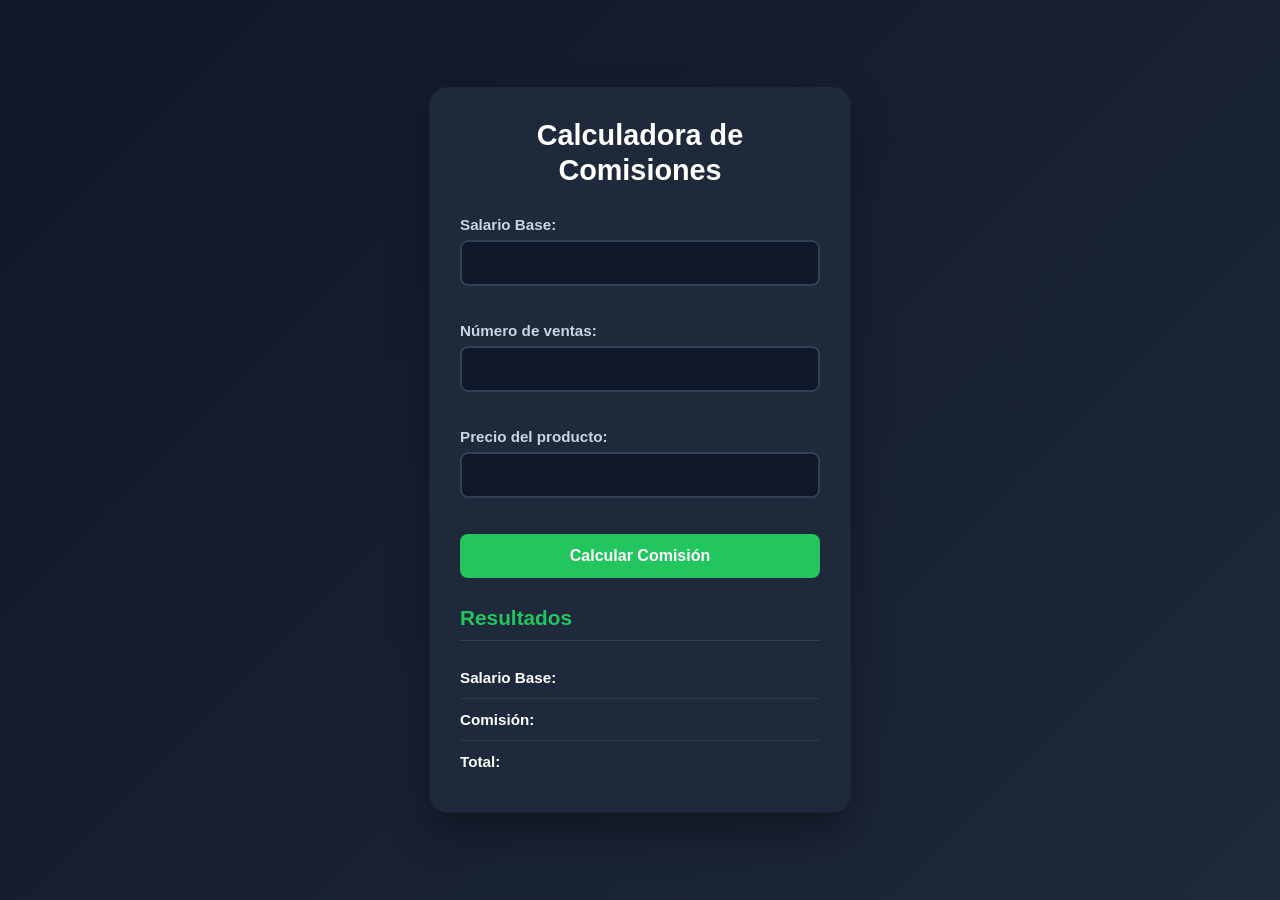
<file: index.html>
<!DOCTYPE html>
<html lang="es">

<head>
    <meta charset="UTF-8">

    <meta name="viewport" content="width=device-width, initial-scale=1.0">

    <title>Calculadora de Comisiones</title>

    <link rel="stylesheet" href="ventas.css">

    <script src="utilitarios.js" defer></script>
    <script src="ventas.js" defer></script>
</head>

<body>

    <div class="contenedor">

        <h1>Calculadora de Comisiones</h1>

        <label for="txtSueldoBase">Salario Base:</label>
        <input type="text" id="txtSueldoBase" onblur="validarSueldoBase()">
        <span id="errorSueldoBase" class="mensaje-error"></span>

        <label for="txtVentas">Número de ventas:</label>
        <input type="text" id="txtVentas" onblur="validarVentas()">
        <span id="errorVentas" class="mensaje-error"></span>

        <label for="txtPrecio">Precio del producto:</label>
        <input type="text" id="txtPrecio" onblur="validarPrecio()">
        <span id="errorPrecio" class="mensaje-error"></span>

        <button type="button" onclick="calcular()">Calcular Comisión</button>

        <h2>Resultados</h2>

        <p>
            <span>Salario Base:</span>
            <span id="spSueldoBase"></span>
        </p>

        <p>
            <span>Comisión:</span>
            <span id="spComision"></span>
        </p>

        <p>
            <span>Total:</span>
            <span id="spTotal"></span>
        </p>

    </div>

</body>

</html>
</file>
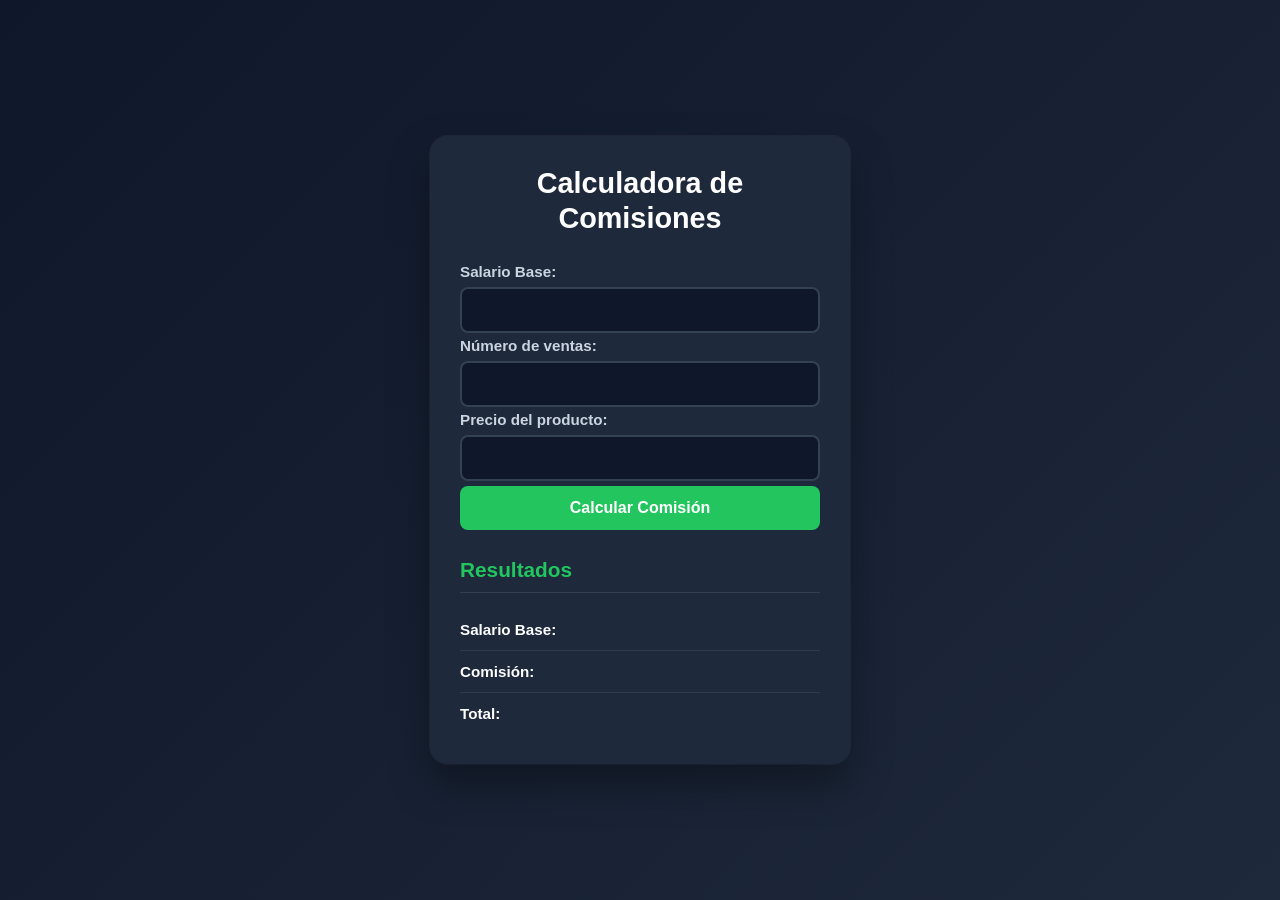
<file: ventas.html>
<!DOCTYPE html>
<html lang="es">

<head>
    <meta charset="UTF-8">

    <meta name="viewport" content="width=device-width, initial-scale=1.0">

    <title>Calculadora de Comisiones</title>

    <link rel="stylesheet" href="ventas.css">

    <script src="utilitarios.js"></script>
    <script src="ventas.js"></script>
</head>

<body>

    <div class="contenedor">

        <h1>Calculadora de Comisiones</h1>

        <label>Salario Base:</label>
        <input type="text" id="txtSueldoBase">

        <label>Número de ventas:</label>
        <input type="text" id="txtVentas">

        <label>Precio del producto:</label>
        <input type="text" id="txtPrecio">

        <button onclick="calcular()">Calcular Comisión</button>

        <h2>Resultados</h2>

        <p>
            <span>Salario Base:</span>
            <span id="spSueldoBase"></span>
        </p>

        <p>
            <span>Comisión:</span>
            <span id="spComision"></span>
        </p>

        <p>
            <span>Total:</span>
            <span id="spTotal"></span>
        </p>

    </div>

</body>

</html>
</file>
<file: ventas.css>
/* =========================
   CONFIGURACIÓN GENERAL
========================= */

* {
    box-sizing: border-box;
    margin: 0;
    padding: 0;
}

html {
    font-size: 16px;
}

body {
    font-family: Arial, Helvetica, sans-serif;
    background: linear-gradient(135deg, #0f172a, #1e293b);
    color: #ffffff;

    min-height: 100vh;
    width: 100%;

    display: flex;
    justify-content: center;
    align-items: center;

    padding: 20px;
}


/* =========================
   CONTENEDOR PRINCIPAL
========================= */

.contenedor {
    background-color: #1e293b;

    width: 100%;
    max-width: 420px;

    padding: 30px;

    border-radius: 18px;

    box-shadow:
        0 20px 40px rgba(0, 0, 0, 0.35),
        0 0 0 1px rgba(255, 255, 255, 0.05);
}


/* =========================
   TÍTULOS
========================= */

h1 {
    text-align: center;

    font-size: 1.8rem;
    line-height: 1.2;

    margin-bottom: 28px;

    color: #ffffff;
}

h2 {
    font-size: 1.3rem;

    margin-top: 28px;
    margin-bottom: 16px;

    color: #22c55e;

    border-bottom: 1px solid rgba(255, 255, 255, 0.1);

    padding-bottom: 10px;
}


/* =========================
   ETIQUETAS
========================= */

label {
    display: block;

    font-size: 0.95rem;
    font-weight: bold;

    margin-bottom: 7px;

    color: #cbd5e1;
}


/* =========================
   CAMPOS DE TEXTO
========================= */

input {
    display: block;

    width: 100%;

    padding: 12px 14px;

    margin-bottom: 4px;

    border: 2px solid #334155;
    border-radius: 8px;

    background-color: #0f172a;
    color: #ffffff;

    font-size: 1rem;

    outline: none;

    transition:
        border-color 0.2s ease,
        box-shadow 0.2s ease;
}

input:focus {
    border-color: #22c55e;

    box-shadow:
        0 0 0 3px rgba(34, 197, 94, 0.15);
}


/* =========================
   MENSAJES DE ERROR
========================= */

.mensaje-error {
    display: block;

    min-height: 18px;

    margin-bottom: 14px;

    color: #ff0000;

    font-size: 0.9rem;

    font-style: italic;
}


/* =========================
   BOTÓN
========================= */

button {
    display: block;

    width: 100%;

    padding: 13px 16px;

    margin-top: 5px;

    background-color: #22c55e;

    border: none;
    border-radius: 8px;

    color: #ffffff;

    font-size: 1rem;
    font-weight: bold;

    cursor: pointer;

    transition:
        background-color 0.2s ease,
        transform 0.2s ease,
        box-shadow 0.2s ease;
}

button:hover {
    background-color: #16a34a;

    transform: translateY(-2px);

    box-shadow:
        0 6px 15px rgba(34, 197, 94, 0.25);
}

button:active {
    transform: translateY(0);
}


/* =========================
   RESULTADOS
========================= */

p {
    display: flex;

    justify-content: space-between;

    align-items: center;

    gap: 15px;

    padding: 12px 0;

    border-bottom: 1px solid rgba(255, 255, 255, 0.08);

    color: #cbd5e1;

    font-size: 0.95rem;
}

p:last-child {
    border-bottom: none;
}

p span {
    color: #ffffff;

    font-weight: bold;

    text-align: right;
}


/* =========================
   TABLETS
========================= */

@media (max-width: 768px) {

    body {
        padding: 25px;
    }

    .contenedor {
        max-width: 500px;

        padding: 28px;
    }

    h1 {
        font-size: 1.7rem;
    }
}


/* =========================
   CELULARES
========================= */

@media (max-width: 480px) {

    body {
        padding: 15px;

        align-items: flex-start;

        padding-top: 25px;
    }

    .contenedor {
        width: 100%;

        padding: 22px 18px;

        border-radius: 14px;
    }

    h1 {
        font-size: 1.45rem;

        margin-bottom: 23px;
    }

    h2 {
        font-size: 1.2rem;

        margin-top: 24px;
    }

    label {
        font-size: 0.9rem;
    }

    input {
        padding: 12px;

        font-size: 1rem;

        margin-bottom: 4px;
    }

    .mensaje-error {
        font-size: 0.85rem;

        margin-bottom: 10px;
    }

    button {
        padding: 13px;

        font-size: 0.95rem;
    }

    p {
        font-size: 0.9rem;

        flex-direction: column;

        align-items: flex-start;

        gap: 5px;
    }

    p span {
        text-align: left;
    }
}


/* =========================
   CELULARES MUY PEQUEÑOS
========================= */

@media (max-width: 350px) {

    body {
        padding: 10px;
    }

    .contenedor {
        padding: 18px 14px;
    }

    h1 {
        font-size: 1.3rem;
    }

    h2 {
        font-size: 1.1rem;
    }

    .mensaje-error {
        font-size: 0.8rem;
    }
}
</file>
